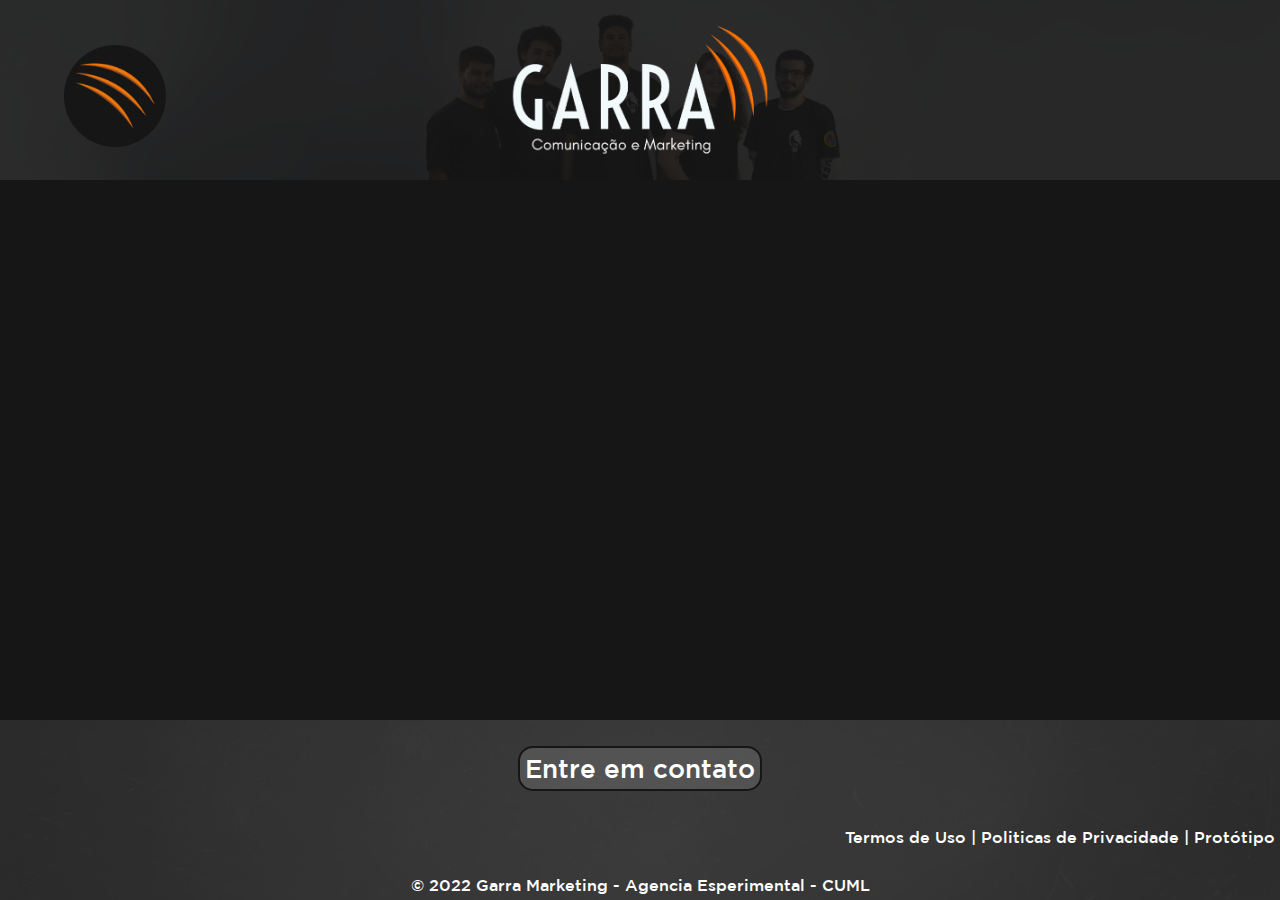
<file: Paginas/portfolio.html>
<!DOCTYPE html><!--Declaração que é um html-->

<html lang="pt-br">

<head><!--Informações não aparece no site-->

    <!--Codificação-->
    <meta charset="utf-8">

    <!--Info-->
    <title>
        Garra - Portifólio
    </title>
    <meta name="author" content="RaulOliveira.art">
    <meta name="description" content="Agência Experimental - Centro Universitário Moura Lacerda - Marketing Digital Gastronômico">
    <meta name="keywords" content="garra, marketing, experimento, agencia, ribeirão preto, rp, são paulo, ribeirao preto, sao paulo, cuml, centro universitario, moura lacerda, faça com garra, universidade, gastronomia, garra marketing, garramkt_, garramkt, mkt, criart, agenciacriart, alimento, publicidade, propaganda, publicidade e propaganda">
    
    <!--OG Propertys-->
    <meta property='og:site_name' content='Garra Marketing'>
    <meta property='og:title' content='Garra Marketing'>
    <meta property='og:description' content='Agência Experimental - Centro Universitário Moura Lacerda - Marketing Digital Gastronômico.'>
    <!--<meta property='og:image' content='https://static-cdn.jtvnw.net/ttv-static-metadata/twitch_logo3.jpg'>-->
    <meta property='og:type' content='website'>
    <meta property='instagram:site' content='@garramkt_'>

    <!--Icones Faviicon-->
    <link rel="icon" type="image/png" sizes="32x32" href="../Imagens/Info/1.png">
    <link rel="icon" type="image/png" sizes="16x16" href="../Imagens/Info/1.png">

    <!--CSS-->
    <link rel="stylesheet" href="../css/estilol.css">
    
</head>

<body><!--Tudo do site-->

    <header>
        <a href="../index.html" class="GarraBanner">
            <img src="../Imagens/Info/Banner.png" alt="Garra Team">
        </a>
    </header>

    <main>

    </main>

    <footer>
        <section>
            <ul id="footerbuttons">
                <li><a href="./contato.html">Entre em contato</a></li>
            </ul>
        </section>
        <div>
            <ul id="minimenu">
                <li><a href="#">Termos de Uso</a></li>
                <li><a href="#">|</a></li>
                <li><a href="#">Politicas de Privacidade</a></li>
                <li><a href="#">|</a></li>
                <li><a href="https://www.figma.com/file/5d1V1jRKzVFV2R7LIzCX3r/Untitled?node-id=0%3A1">Protótipo</a></li>
            </ul>
            <p>© 2022 Garra Marketing - Agencia Esperimental - CUML</p>
        </div>
    </footer>

    <div id="MenuStatic">
        <a href="../index.html">
            <img src="../Imagens/Info/1.png" alt="Menu">
        </a>  
    </div>

</body>

</html>
</file>
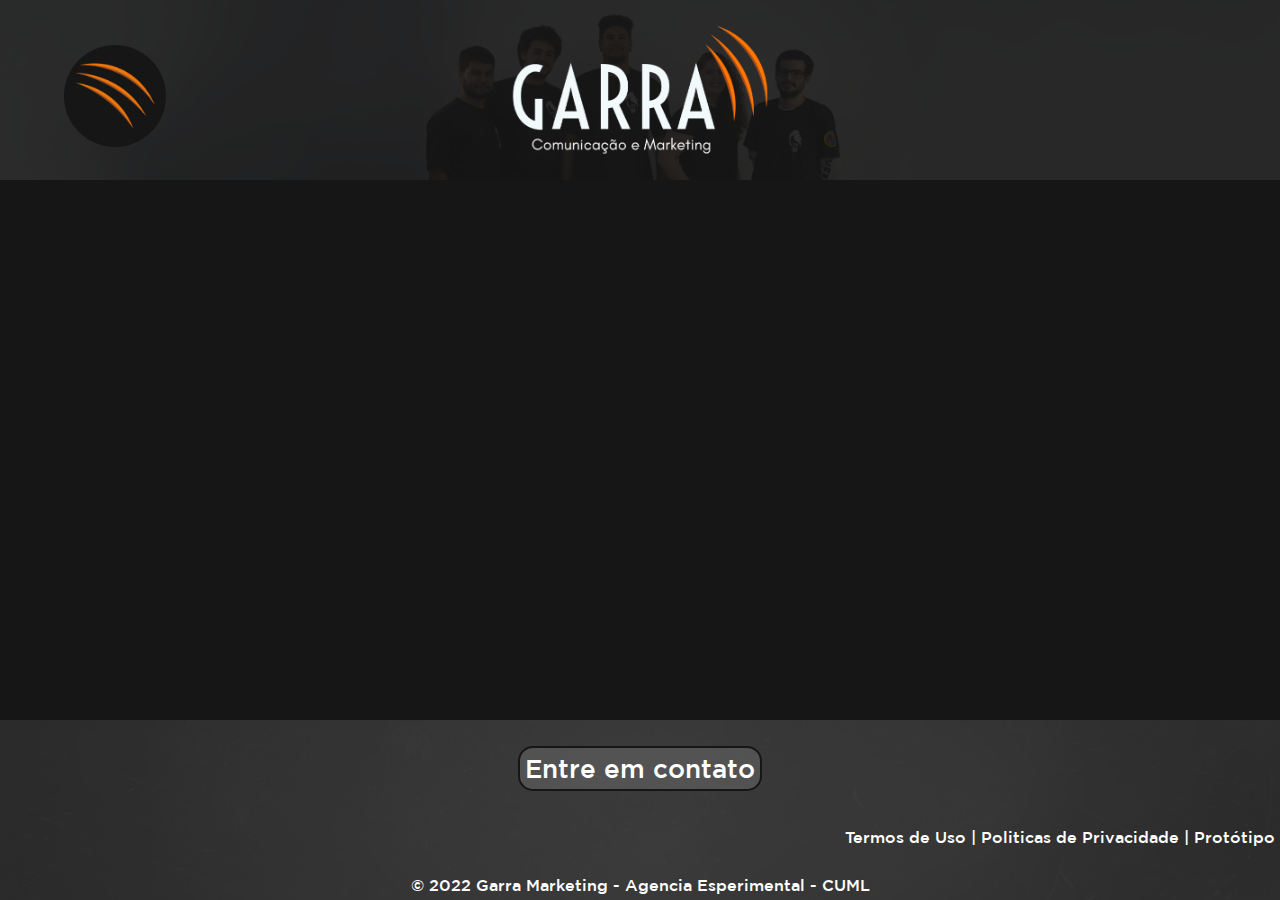
<file: Paginas/servicos.html>
<!DOCTYPE html><!--Declaração que é um html-->

<html lang="pt-br">

<head><!--Informações não aparece no site-->

    <!--Codificação-->
    <meta charset="utf-8">

    <!--Info-->
    <title>
        Garra - Serviços
    </title>
    <meta name="author" content="RaulOliveira.art">
    <meta name="description" content="Agência Experimental - Centro Universitário Moura Lacerda - Marketing Digital Gastronômico">
    <meta name="keywords" content="garra, marketing, experimento, agencia, ribeirão preto, rp, são paulo, ribeirao preto, sao paulo, cuml, centro universitario, moura lacerda, faça com garra, universidade, gastronomia, garra marketing, garramkt_, garramkt, mkt, criart, agenciacriart, alimento, publicidade, propaganda, publicidade e propaganda">
    
    <!--OG Propertys-->
    <meta property='og:site_name' content='Garra Marketing'>
    <meta property='og:title' content='Garra Marketing'>
    <meta property='og:description' content='Agência Experimental - Centro Universitário Moura Lacerda - Marketing Digital Gastronômico.'>
    <!--<meta property='og:image' content='https://static-cdn.jtvnw.net/ttv-static-metadata/twitch_logo3.jpg'>-->
    <meta property='og:type' content='website'>
    <meta property='instagram:site' content='@garramkt_'>

    <!--Icones Faviicon-->
    <link rel="icon" type="image/png" sizes="32x32" href="../Imagens/Info/1.png">
    <link rel="icon" type="image/png" sizes="16x16" href="../Imagens/Info/1.png">

    <!--CSS-->
    <link rel="stylesheet" href="../css/estilol.css">
    
</head>

<body><!--Tudo do site-->

    <header>
        <a href="../index.html" class="GarraBanner">
            <img src="../Imagens/Info/Banner.png" alt="Garra Team">
        </a>
    </header>

    <main>



    </main>

    <footer>
        <section>
            <ul id="footerbuttons">
                <li><a href="./contato.html">Entre em contato</a></li>
            </ul>
        </section>
        <div>
            <ul id="minimenu">
                <li><a href="#">Termos de Uso</a></li>
                <li><a href="#">|</a></li>
                <li><a href="#">Politicas de Privacidade</a></li>
                <li><a href="#">|</a></li>
                <li><a href="https://www.figma.com/file/5d1V1jRKzVFV2R7LIzCX3r/Untitled?node-id=0%3A1">Protótipo</a></li>
            </ul>
            <p>© 2022 Garra Marketing - Agencia Esperimental - CUML</p>
        </div>
    </footer>

    <div id="MenuStatic">
        <a href="../index.html">
            <img src="../Imagens/Info/1.png" alt="Menu">
        </a>  
    </div>


</body>

</html>
</file>
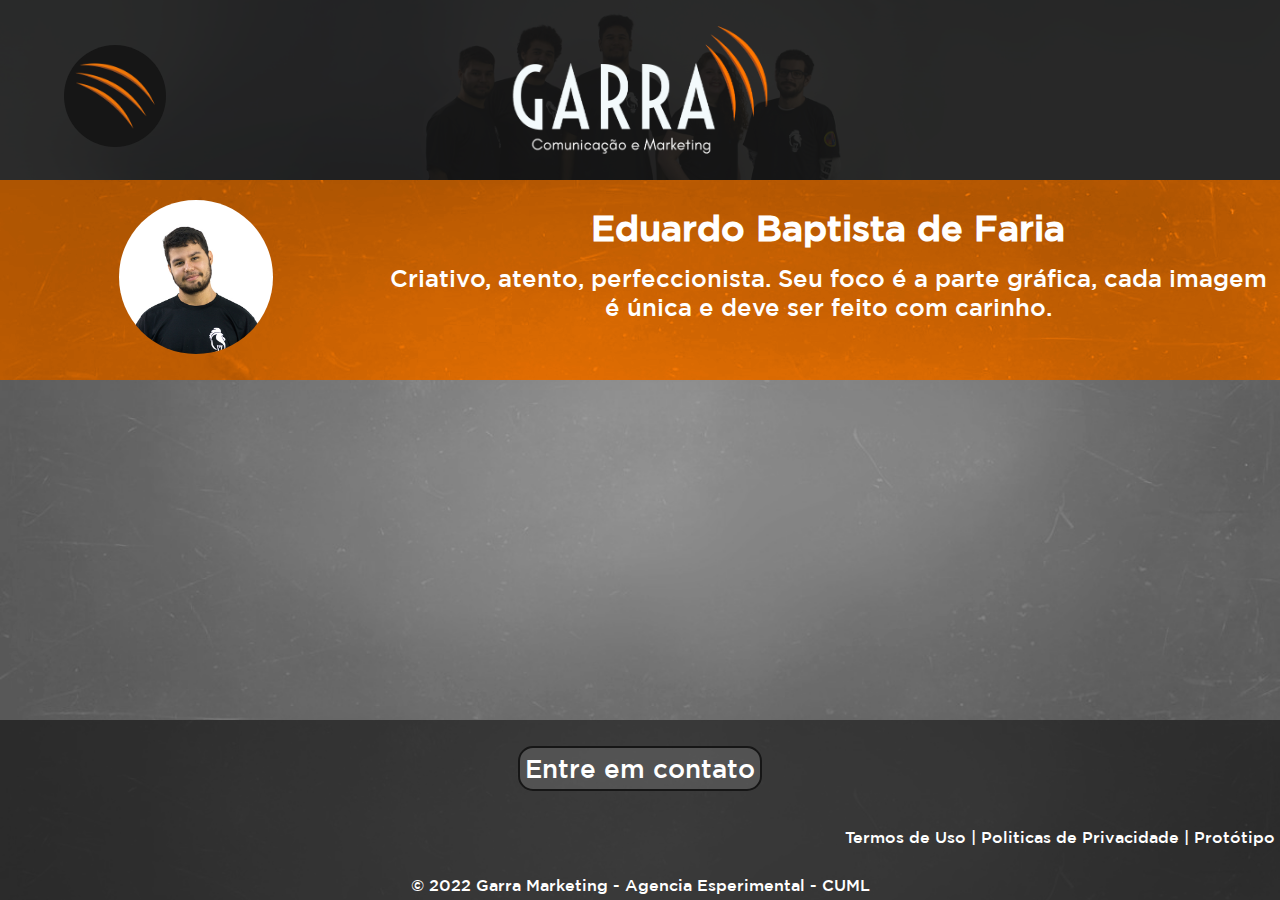
<file: Paginas/sobre.html>
<!DOCTYPE html><!--Declaração que é um html-->

<html lang="pt-br">

<head><!--Informações não aparece no site-->

    <!--Codificação-->
    <meta charset="utf-8">

    <!--Info-->
    <title>
        Garra - Sobre
    </title>
    <meta name="author" content="RaulOliveira.art">
    <meta name="description" content="Agência Experimental - Centro Universitário Moura Lacerda - Marketing Digital Gastronômico">
    <meta name="keywords" content="garra, marketing, experimento, agencia, ribeirão preto, rp, são paulo, ribeirao preto, sao paulo, cuml, centro universitario, moura lacerda, faça com garra, universidade, gastronomia, garra marketing, garramkt_, garramkt, mkt, criart, agenciacriart, alimento, publicidade, propaganda, publicidade e propaganda">
    
    <!--OG Propertys-->
    <meta property='og:site_name' content='Garra Marketing'>
    <meta property='og:title' content='Garra Marketing'>
    <meta property='og:description' content='Agência Experimental - Centro Universitário Moura Lacerda - Marketing Digital Gastronômico.'>
    <!--<meta property='og:image' content='https://static-cdn.jtvnw.net/ttv-static-metadata/twitch_logo3.jpg'>-->
    <meta property='og:type' content='website'>
    <meta property='instagram:site' content='@garramkt_'>

    <!--Icones Faviicon-->
    <link rel="icon" type="image/png" sizes="32x32" href="../Imagens/Info/1.png">
    <link rel="icon" type="image/png" sizes="16x16" href="../Imagens/Info/1.png">

    <!--CSS-->
    <link rel="stylesheet" href="../css/estilol.css">
    
</head>

<body><!--Tudo do site-->

    <header>
        <a href="../index.html" class="GarraBanner">
            <img src="../Imagens/Info/Banner.png" alt="Garra Team">
        </a>
    </header>

    <main class="sobre">
        <section id="luisa">
            <article>
                <img src="../Imagens/Sobre/Icon/Luisa.jpg" alt="">
            </article>
            <div>
                <h1>
                    Luisa Teixeira Antonelli
                </h1>
                <p class="pequenosobre">
                    Criativa, inovadora, organizada. Seu foco é o bem estar do cliente,
                    cada evento é único e deve ser feito com GARRA.
                </p> 
                <p class="grandesobre">
                    Estudante de Publicidade e Propaganda pela Instituição Moura Lacerda
                    de Ribeirão Preto e Técnica em Administração pela ETEC José Martiniano.
                </p>
                <p class="grandesobre">
                    Cuida da parte organizacional da  agência, assim assegurando a
                    melhor experiência para o cliente.
                </p>
                <p class="grandesobre">
                    Mas se for preciso colocar a mão na massa, é extremamente criativa e 
                    aberta a novas descobertas para oferecer o que há de melhor na publicidade 
                    da sua empresa ou evento.
                </p>
                

            </div>
        </section>

        <section id="guilherme">
            <article>
                <img src="../Imagens/Sobre/Icon/Gui.jpg" alt="">
            </article>
            <div>
                <h1>
                    Guilherme Krol Ortigoso
                </h1>
                <p class="pequenosobre">
                    Fã de uma campanha criativa, hiperativo e sempre disposto a se doar pela equipe. 
                </p> 
                <p class="grandesobre">
                    Cursando Publicidade e Propaganda pelo Centro Universitário Moura Lacerda 
e Certificado em Marketing Digital pela escola de cursos SUPREMA.
                </p>
                <p class="grandesobre">
                    Responsável pela criação de artes e um dos redatores da agência.
                </p>
                <p class="grandesobre">
                    Disposto sempre a estar focando na inovação e uma abordagem calma e 
tranquila com o cliente através de suas obras.
                </p>
            </div>
        </section>

        <section id="raul">
            <article>
                <img src="../Imagens/Sobre/Icon/Raul.jpg" alt="">
            </article>
            <div>
                <h1>
                    Raul José de Oliveira
                </h1>
                <p class="pequenosobre">
                    Apaixonado por criação e curioso por tudo que envolve computador.
                </p> 
                <p class="grandesobre">
                    Cursando publicidade e propaganda no Moura Lacerda, raul é responsável 
                    pela direção do nosso conteúdo audiovisual.
                </p>
                <p class="grandesobre">
                    Também não se abstém de auxiliar o grupo em qualquer tarefa que precise 
                    de uma mão amiga.
                </p>
            </div>
        </section>

        <section id="joao">
            <article>
                <img src="../Imagens/Sobre/Icon/Jao.jpg" alt="">
            </article>
            <div>
                <h1>
                    João Cury
                </h1>
                <p class="pequenosobre">
                    Gosta de jogos e cultura pop, sempre calmo e disposto a ajudar.
                </p> 
                <p class="grandesobre">
                    Cursando publicidade e propaganda no Moura Lacerda, é um dos principais  
                    redatores da agencia.
                </p>
                <p class="grandesobre">
                    Sempre atento às novas tendências e a criar textos que unam uma 
                    linguagem que atinja tanto jovens conectados quanto adultos que não 
                    entendam o digital.
                </p>
            </div>
        </section>

        <section id="eduardo">
            <article>
                <img src="../Imagens/Sobre/Icon/Edu.jpg" alt="">
            </article>
            <div>
                <h1>
                    Eduardo Baptista de Faria
                </h1>
                <p class="pequenosobre">
                    Criativo, atento, perfeccionista. Seu foco é a parte gráfica, cada imagem é única e 
deve ser feito com carinho.
                </p> 
                <p class="grandesobre">
                    Estudante de Publicidade e Propaganda pela Instituição Moura Lacerda
                    de Ribeirão Preto e Técnico em Computação Grafica pelo Senac.
                </p>
                <p class="grandesobre">
                    Cuida da parte grafica da  agência, assim assegurando a parte visual tendo a
                    melhor experiência para o cliente.
                </p>
                <p class="grandesobre">
                    Mas se for preciso colocar a mão na massa, é extremamente criativo e 
                    aberto para novas ideias assegurando o ux e ui da empresa.
                </p>
            </div>
        </section>


    </main>

    <footer>
        <section>
            <ul id="footerbuttons">
                <li><a href="./contato.html">Entre em contato</a></li>
            </ul>
        </section>
        <div>
            <ul id="minimenu">
                <li><a href="#">Termos de Uso</a></li>
                <li><a href="#">|</a></li>
                <li><a href="#">Politicas de Privacidade</a></li>
                <li><a href="#">|</a></li>
                <li><a href="https://www.figma.com/file/5d1V1jRKzVFV2R7LIzCX3r/Untitled?node-id=0%3A1">Protótipo</a></li>
            </ul>
            <p>© 2022 Garra Marketing - Agencia Esperimental - CUML</p>
        </div>
    </footer>

    <div id="MenuStatic">
        <a href="../index.html">
            <img src="../Imagens/Info/1.png" alt="Menu">
        </a>  
    </div>


</body>

</html>
</file>
<file: css/estilol.css>
/* -> Geral */
@font-face {
    font-family: Gotham;
    src: url(/Fontes/GothamMedium.ttf),
    url(/Fontes/GothamBold.ttf) format('bold');
}
*{
    padding: 0;
    margin: 0;
    box-sizing: border-box;
    font-family: 'Gotham', Arial, Helvetica, sans-serif;
}
body{
    max-height: 100vh;
    min-height: 100vh;
    min-width: 100vw;
    max-width: 100vw;
    background-color: #161616;
    text-align: center;
    position: relative;
}
/* -> Menu Static*/
#MenuStatic{
    position: fixed;
    top: 5%;
    left: 5%;
    width: 8vw;
    height: 8vw;
}
#MenuStatic a{
    position: absolute;
    left: 0px;
    top: 0px;
    width: 100%;
    height: 100%;
}
#MenuStatic a img{
    position: absolute;
    left: 0%;
    height: 100%;
    width: 100%;
    background-color: #161616;
    border-radius: 50%;
}
#MenuStatic a img:hover{
    position: absolute;
    left: 0%;
    height: 100%;
    width: 100%;
    background-color: #422106;
    border-radius: 50%;
}
/* -> Header */
header{
    position: absolute;
    height: 20%;
    width: 100%;
    background: url("../Imagens/Info/Nois.jpg");
    background-size: cover;
    background-position: center;
    background-repeat: no-repeat;
}
.GarraBanner, .GarraBanner img{
    position: absolute;
    left: 0%;
    height: 100%;
    width: 100%;
    object-fit: contain;
    transform: translate(0%, 0);
    background-color: #161616b4;
    pointer-events: all;
}


/* -> Footer */
footer{
    top: 80%;
    position: absolute;
    height: 20%;
    width: 100%;
    background-image: url(../Imagens/textura.jpeg);
    background-size: cover;
    background-position: center;
    background-repeat: no-repeat;

    text-align: center;
    color: #ffffff;
}
footer section{
    position: absolute;
    height: 60%;
    top: 0px;
    width: 100%;
    background-color: #161616b4;
}
#footerbuttons{
    width: 100%;
    right: 0px;
    margin-top: 2%;
    top: 0%;
    position: absolute;
    white-space: nowrap;
    text-align: center;
}
#footerbuttons li, #footerbuttons a{
    position: relative;
    display: inline-block;
    color: white;
    text-decoration: none;
    font-size: clamp(0px, 2vw, 3rem);
    white-space: nowrap;

}
#footerbuttons a{
    padding: 5px;
    border: #161616 2px solid;
    border-radius: 15px;
    background-color: #8181815b;
}
#footerbuttons a:hover{
    padding: 5px;
    border: #161616 2px solid;
    border-radius: 15px;
    background-color: #f27602;
}
footer div{
    position: absolute;
    height: 40%;
    bottom: 0px;
    width: 100%;
    background-color: #161616b4;
}
footer div p{
    display: inline-block;
    position: absolute;
    padding: 5px;
    bottom: 0%;
    right: 50%;
    transform: translate(50%, 0);
    font-size: clamp(0px, 2vw, 1rem);
    white-space: nowrap;
}
#minimenu{
    width: 50%;
    right: 0px;
    margin-right: 5px;
    top: 0%;
    position: absolute;
    white-space: nowrap;
    text-align: right;
}
#minimenu li, #minimenu a{
    position: relative;
    display: inline-block;
    color: white;
    text-decoration: none;
    font-size: clamp(0px, 1.5vw, 1rem);
    white-space: nowrap;
}


/* -> Página Inicial */
main{
    top: 20%;
    position: absolute;
    height: 60%;
    width: 100%;
    background-image: #161616;
    background-size: cover;
    background-position: center;
    background-repeat: no-repeat;
}
main section {
    width: 100%;
    height: 100%;
    position: absolute;
}
main section ul{
    width: 100%;
    height: 100%;
    text-align: left;
}
main section ul li{
    display: inline-block;
    position: absolute;
    width: calc(100%/3);
    height: 100%;
    transition: all 0.5s;

    text-transform: uppercase;
    color: #ffffff;
}
.imageli, .imageli img{
    height: 100%;
    width: 100%;
    left: 0px;
    position: absolute;
    display: inline;
    object-fit: cover;
    object-position: center;
}

.textli{
    width: 100%;
    left: 0px;
    top: 50%;
    position: absolute;
    display: inline;

    text-align: center;
    color: white;
    text-decoration: none;
    font-size: clamp(8px, 20vw, 4vw);
    text-shadow: #161616 2px 2px 5px;
    transform: translate(0, -50%);

    pointer-events: none;
}
.textli.bg{
    background-color: #16161660;
    position: absolute;
    width: 100%;
    height: 100%;
    pointer-events: all;
    transition: all .5s;
}
.textli.bg:hover{
    background-color: #ff7b0060;
    position: absolute;
    width: 100%;
    height: 100%;
    
}
.menu_li_1{
    transform: translate(0%, 0);
}
.menu_li_2{
    transform: translate(100%, 0);
}
.menu_li_3{
    transform: translate(200%, 0);
}

/* -> Sobre */
.sobre{
    background-image: url(../Imagens/textura.jpeg);
    background-size: cover;
}
.sobre section{
    overflow: hidden;
    color: #ffffff;
    width: 100%;
    min-height: 200px;
    max-height: 200px;

     transition-duration: 0.5s;
    transition-property: min-height, max-height;
}
#luisa{
    
    
    background-color: #f27602;
    background-image: url(../Imagens/textura.jpeg);
    background-size: cover;
    background-blend-mode:hard-light;

}
#guilherme{
    background-color: #181922;
    background-image: url(../Imagens/textura.jpeg);
    background-size: cover;
    background-blend-mode:hard-light;
}
#raul{
    background-color: #f27502;
    background-image: url(../Imagens/textura.jpeg);
    background-size: cover;
    background-blend-mode:hard-light;
}
#joao{
    background-color: #181922;
    background-image: url(../Imagens/textura.jpeg);
    background-size: cover;
    background-blend-mode:hard-light;
}
#eduardo{
    background-color: #f27502;
    background-image: url(../Imagens/textura.jpeg);
    background-size: cover;
    background-blend-mode:hard-light;
}
.sobre section article{
    width: 15%;
    margin-right: 14%;
    height: 200px;
    display: inline-block;
    position: relative;
}
.sobre section article img{
    border-radius: 50%;
    position: relative;
    top: 10%;
    left: 50%;
    max-height: 80%;
    max-width: 80%;
    
}
.sobre section div{
    margin-top: 2%;
    width: 70%;
    height: 100%;
    vertical-align:top;
    display: inline-block;
}
.sobre section div h1{
    font-size: 36px;
    font-kerning: auto;
}
.sobre section div p{
    font-size: 24px;
    font-kerning: auto;
    margin-top: 15px;
    font-weight: 50;
}
.sobre section div .grandesobre{
    font-size: 0px;
    font-kerning: auto;
    font-weight: 50;
}
.sobre section:active div .pequenosobre{
    font-size: 0px;
}
.sobre section:active div .grandesobre{
    font-size: 24px;
    margin-top: 15px;
}
.sobre section:active {
    overflow: hidden;
    color: #ffffff;
    width: 100%;
    min-height: 400px;
    max-height: 400px;
    transition-duration: 0.2s;
    transition-property: min-height, max-height;
}
</file>
